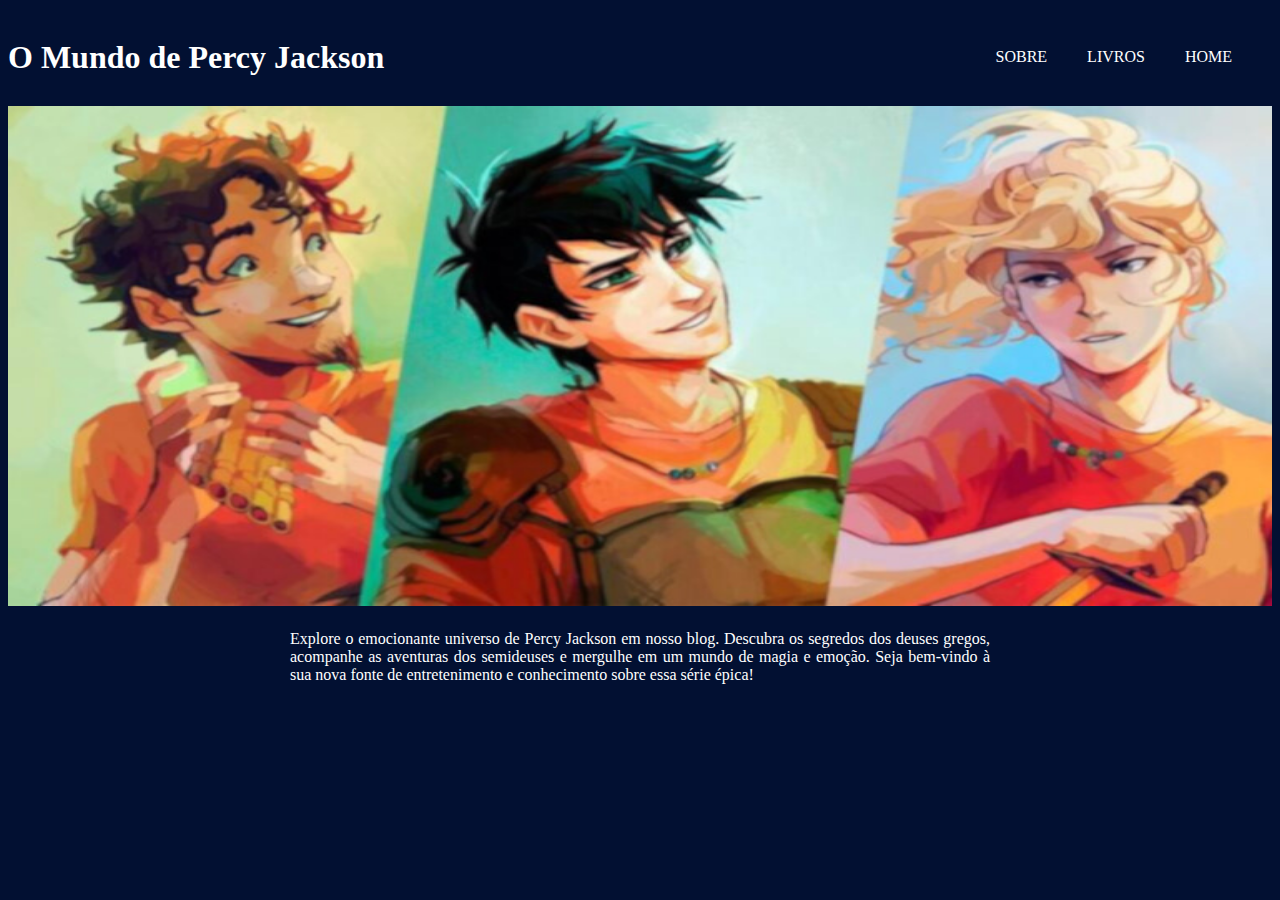
<file: index.html>
<!DOCTYPE html>
<html lang="pt-br">
<head>
    <meta charset="UTF-8">
    <meta name="viewport" content="width=device-width, initial-scale=1.0">
    <title>Blog</title>
    <link rel="stylesheet" href="style.css">
</head>
<body>
    <header>
        
        <h1> O Mundo de Percy Jackson</h1>

        <div class="navegacao" id="lista">
            <a href="/sobre.html">SOBRE</a>
            <a href="/livros.html">LIVROS</a>
            <a href="/index.html">HOME</a>
        </div>
    </header>
    <img src="img/grupo-percy.png" class="grupopercy" alt="grupo-percy">
    <p class="unvpercy">
        Explore o emocionante universo de Percy Jackson em nosso blog. Descubra os segredos dos deuses gregos, acompanhe as aventuras dos semideuses e mergulhe em um mundo de magia e emoção. Seja bem-vindo à sua nova fonte de entretenimento e conhecimento sobre essa série épica!
    </p>
</body>
</html>
</file>
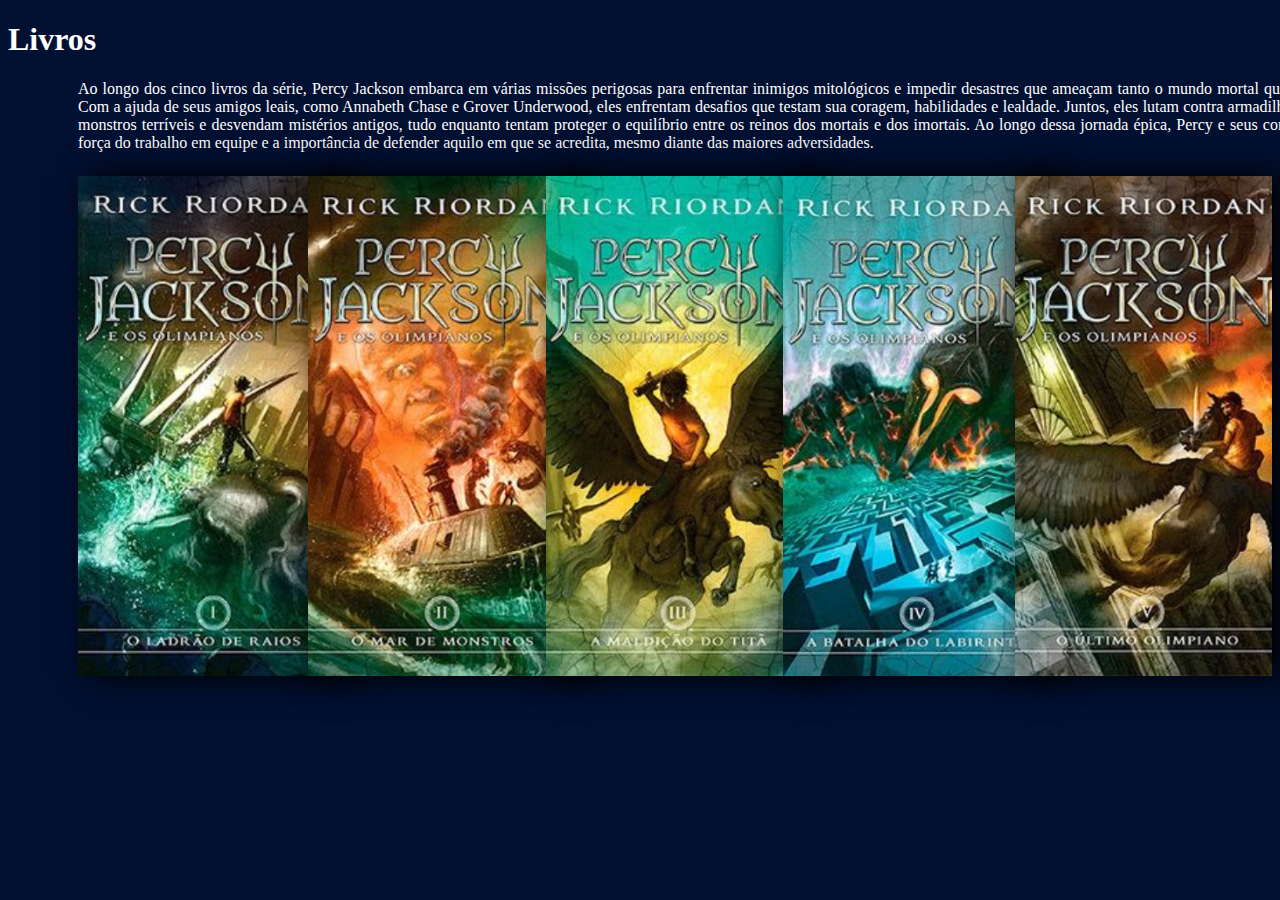
<file: livros.html>
<!DOCTYPE html>
<html lang="pt-br">
<head>
    <meta charset="UTF-8">
    <meta name="viewport" content="width=device-width, initial-scale=1.0">
    <title>Blog</title>
    <link rel="stylesheet" href="style.css">
</head>
<body>
    <h1 >Livros</h1>
    <p class="livros">Ao longo dos cinco livros da série, Percy Jackson embarca em várias missões perigosas para enfrentar inimigos mitológicos e impedir desastres que ameaçam tanto o mundo mortal quanto o mundo dos deuses. Com a ajuda de seus amigos leais, como Annabeth Chase e Grover Underwood, eles enfrentam desafios que testam sua coragem, habilidades e lealdade. Juntos, eles lutam contra armadilhas engenhosas, enfrentam monstros terríveis e desvendam mistérios antigos, tudo enquanto tentam proteger o equilíbrio entre os reinos dos mortais e dos imortais. Ao longo dessa jornada épica, Percy e seus companheiros demonstram a força do trabalho em equipe e a importância de defender aquilo em que se acredita, mesmo diante das maiores adversidades.</p>
    <!--<img src="img/sagaslivros.jpg" class="sagaslivros" alt="sagaslivros">-->
<footer>
    <section class="batata">
        <div class="cenoura"><img src="img/livros1.png" alt="imagens"></div>
        <div class="cenoura"><img src="img/livro2.png" alt="imagens"></div>
        <div class="cenoura"><img src="img/livro3.png" alt="imagens"></div>
        <div class="cenoura"><img src="img/livro4.png" alt="imagens"></div>
        <div class="cenoura"><img src="img/livro5.png" alt="imagens"></div>
    </section>
</footer>
</div>
    
</body>
</html>
</file>
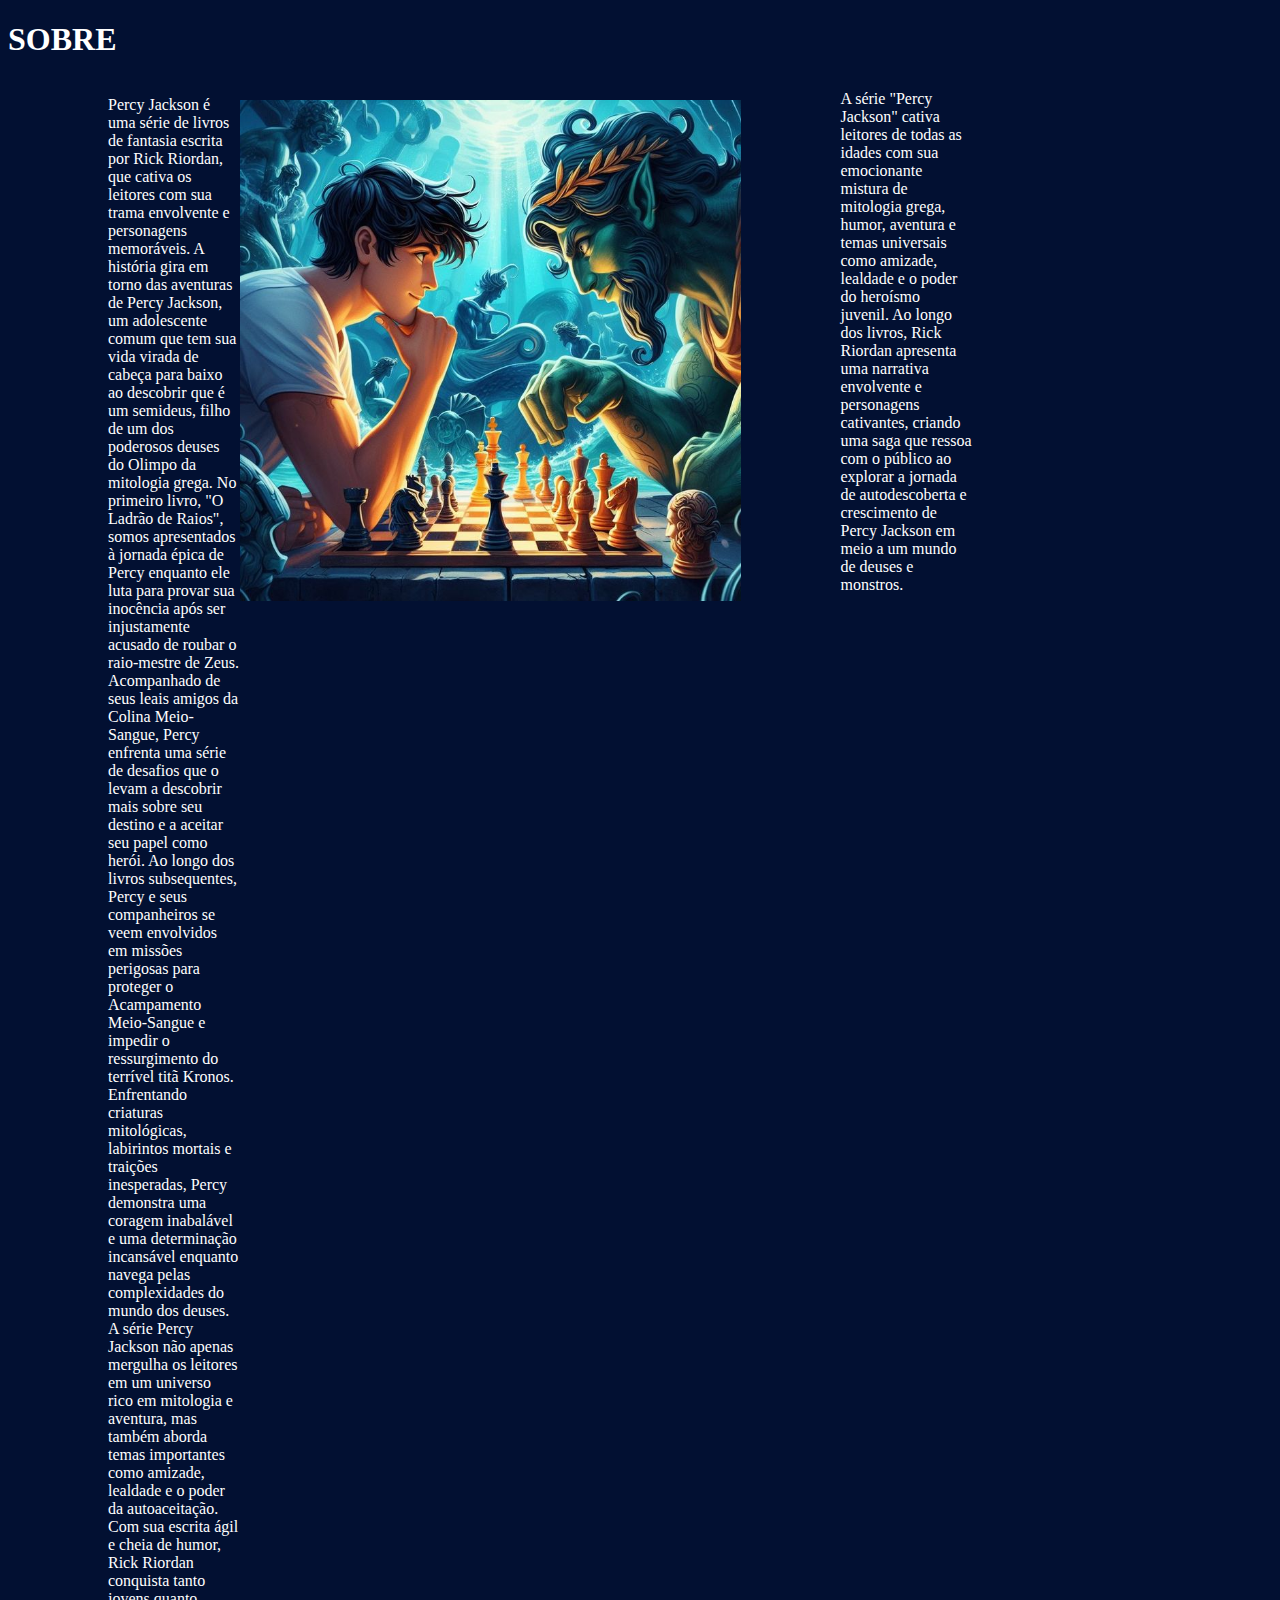
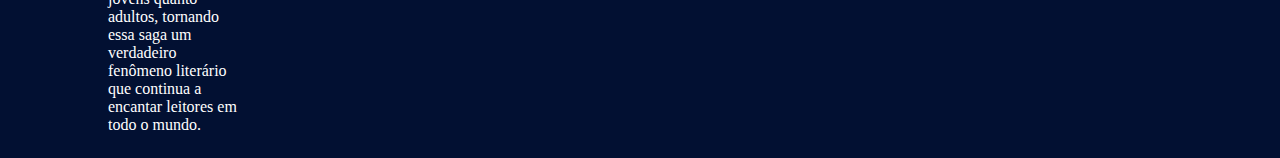
<file: sobre.html>
<!DOCTYPE html>
<html lang="pt-br">
<head>
    <meta charset="UTF-8">
    <meta name="viewport" content="width=device-width, initial-scale=1.0">
    <title>Blog</title>
    <link rel="stylesheet" href="style.css">
</head>
<body>

    <h1>SOBRE</h1>
    <div class="container">
        
        <p class="descricao">
            Percy Jackson é uma série de livros de fantasia escrita por Rick Riordan, que cativa os leitores com sua trama envolvente e personagens memoráveis. A história gira em torno das aventuras de Percy Jackson, um adolescente comum que tem sua vida virada de cabeça para baixo ao descobrir que é um semideus, filho de um dos poderosos deuses do Olimpo da mitologia grega.

            No primeiro livro, "O Ladrão de Raios", somos apresentados à jornada épica de Percy enquanto ele luta para provar sua inocência após ser injustamente acusado de roubar o raio-mestre de Zeus. Acompanhado de seus leais amigos da Colina Meio-Sangue, Percy enfrenta uma série de desafios que o levam a descobrir mais sobre seu destino e a aceitar seu papel como herói.

            Ao longo dos livros subsequentes, Percy e seus companheiros se veem envolvidos em missões perigosas para proteger o Acampamento Meio-Sangue e impedir o ressurgimento do terrível titã Kronos. Enfrentando criaturas mitológicas, labirintos mortais e traições inesperadas, Percy demonstra uma coragem inabalável e uma determinação incansável enquanto navega pelas complexidades do mundo dos deuses.

            A série Percy Jackson não apenas mergulha os leitores em um universo rico em mitologia e aventura, mas também aborda temas importantes como amizade, lealdade e o poder da autoaceitação. Com sua escrita ágil e cheia de humor, Rick Riordan conquista tanto jovens quanto adultos, tornando essa saga um verdadeiro fenômeno literário que continua a encantar leitores em todo o mundo.

        </p>
        <img src="img/percy.jpg" alt="Percy Jackson" class="percyjackson">
        
    <p class="descricao2">A série "Percy Jackson" cativa leitores de todas as idades com sua emocionante mistura de mitologia grega, humor, aventura e temas universais como amizade, lealdade e o poder do heroísmo juvenil. Ao longo dos livros, Rick Riordan apresenta uma narrativa envolvente e personagens cativantes, criando uma saga que ressoa com o público ao explorar a jornada de autodescoberta e crescimento de Percy Jackson em meio a um mundo de deuses e monstros.
    </p>
   
</body>
</html>
</file>
<file: style.css>
*{
    background-color: #021032;
    color: white;
}

header
{
    display: flex;
    flex-direction: row;
    justify-content: space-between;
    align-items: center;
}
div.navegacao{
    
margin: 40px;
display: flex;
list-style-type: none;
gap: 40px;
    
}

#lista a{
    text-decoration: none;
}
.grupopercy{
    width: 100%;
    height: 500px;
}
.unvpercy{
    text-align: justify;
    width: 700px;
    padding: 20px;
    margin: 0 auto;
    border: 1px;

}
.container{
    display: flex;
    flex-direction: row;
    align-items: flex-start;
    justify-content: space-between;
    
    
}
.descricao{
    width: 400px;
    text-align: left;
    margin-left: 100px;
}
.descricao2{
    margin-top: 10px;
    /*text-align: left;*/
    
    width: 400px; 
    float: right; 
    margin-right: 300px; 

    

}



.percyjackson{
    margin-top: 20px;
    height: 501px;
    width: 810px;
    border-right: 50px;
    margin-right: 100px;
}
.livros{
    width: 1371px;
    text-align: justify;
    margin-left: 70px;
}


footer .batata{
    display: flex;
    align-items: center;
    flex-flow: row;
    margin-top: 1.5em;
    margin-left: 100px;
}
.batata .cenoura{
    
   
    height: 500px;
    max-width: 300px;
    box-shadow: 12px 0px 32px 2px black;
    margin-left: -30px;
    cursor: pointer;
    transition: all 0.25s ease-in-out;
    overflow: hidden;
    
}.batata .cenoura img{
    width: 100%;
    height: 100%;
    object-fit: cover;
}
.batata .cenoura :hover{
    transform: translateY(-16px) rotate(3deg)
}
.batata .cenoura :hover ~ .batata{
    transform: translateX(140px);
}
</file>
